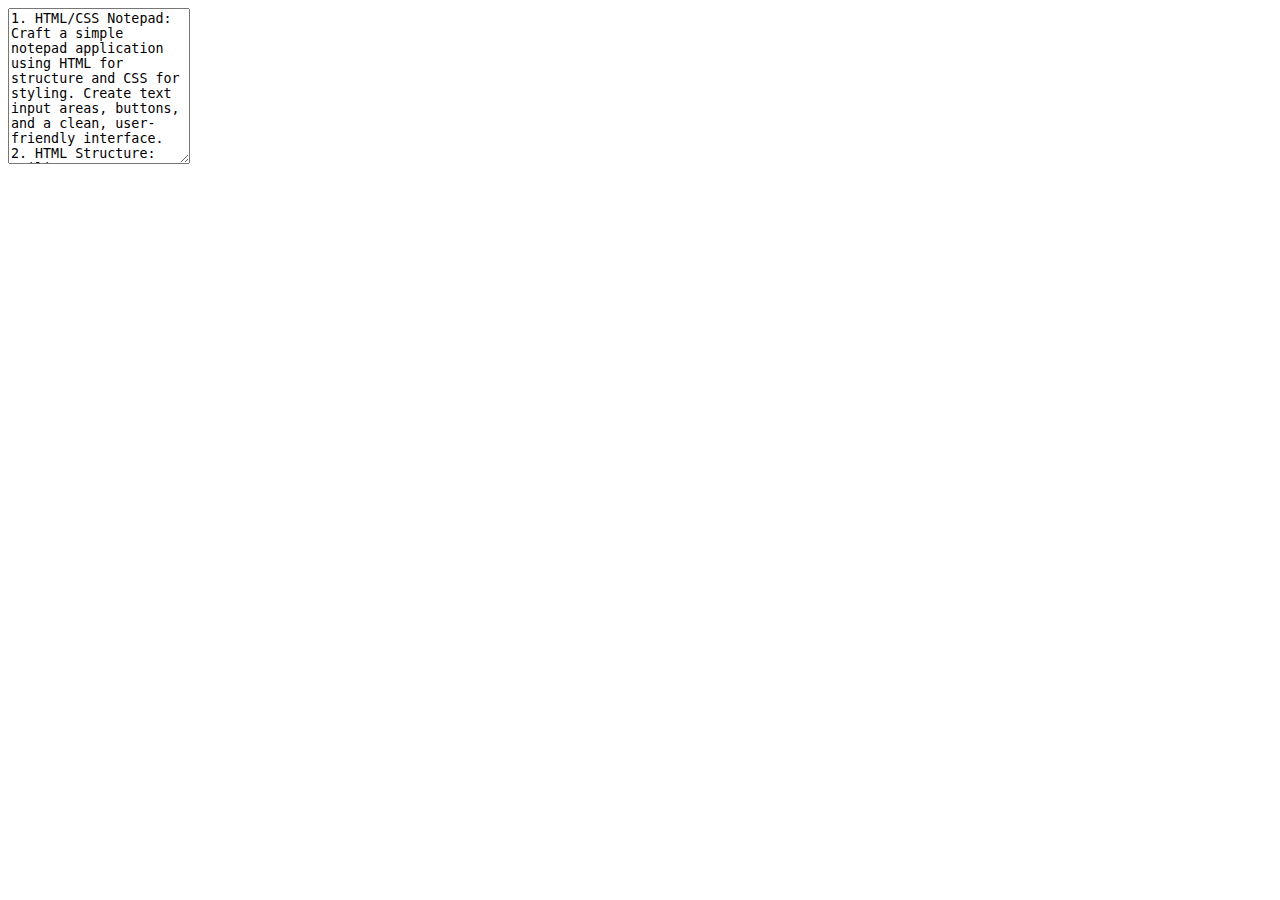
<file: t.html>
<!DOCTYPE html>
<html>
<body>

 <span><textarea id="notpad" name="notpad" rows="10" cols="20">
1. HTML/CSS Notepad: Craft a simple notepad application using HTML for structure and CSS for styling. Create text input areas, buttons, and a clean, user-friendly interface.
2. HTML Structure: Utilize HTML to define the layout, incorporating text fields for writing and buttons for basic actions like saving and clearing content.
3. CSS Styling: Apply CSS to enhance the appearance, employing fonts, colors, and responsive design for an aesthetically pleasing and adaptable notepad interface.
4. User Interaction: Use CSS transitions or animations to provide visual feedback when buttons are hovered over or clicked, enhancing the interactive experience.
5. Basic Functionality: Add essential JavaScript for functions like saving entered text, clearing content, and potentially enabling text formatting features.
6. Customization: Allow users to customize the notepad's look and feel by adjusting CSS styles, making the notepad a personalized and practical tool for quick note-taking.
                    </textarea>
                </span>


</body>
</html>
</file>
